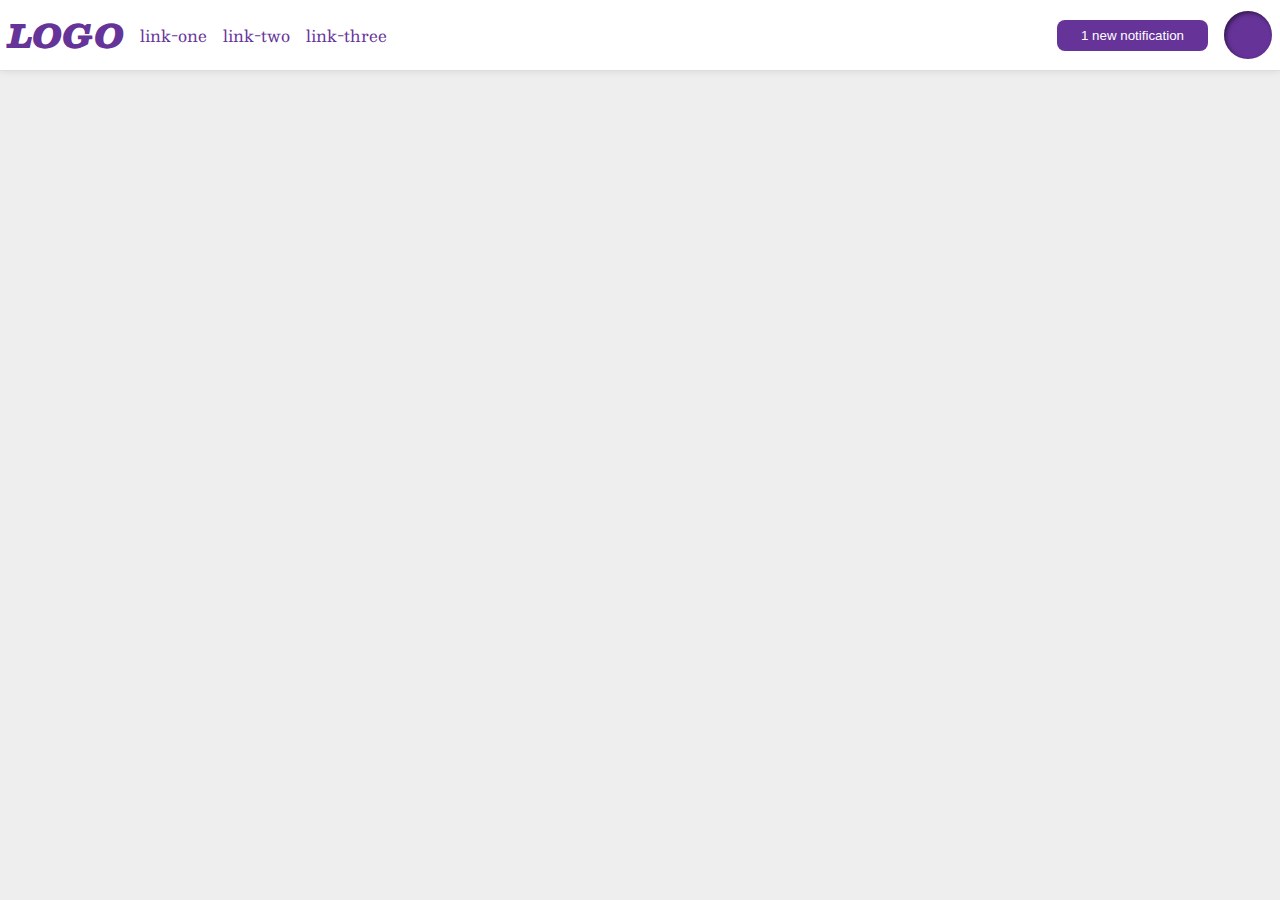
<file: flex/03-flex-header-2/index.html>
<!DOCTYPE html>
<html lang="en">
  <head>
    <meta charset="UTF-8">
    <meta http-equiv="X-UA-Compatible" content="IE=edge">
    <meta name="viewport" content="width=device-width, initial-scale=1.0">
    <title>Flex Header 2</title>
    <link rel="stylesheet" href="style.css">
  </head>
  <body>
    <div class="header">
      <div class="left">
        <div class="logo">
          LOGO
        </div>
        <ul class="links">
          <li><a href="google.com">link-one</a></li>
          <li><a href="google.com">link-two</a></li>
          <li><a href="google.com">link-three</a></li>
        </ul>
      </div>
      <div class="right">
        <button class="notifications">
          1 new notification
        </button>
        <div class="profile-image"></div>
      </div>
    </div>
  </body>
</html>
</file>
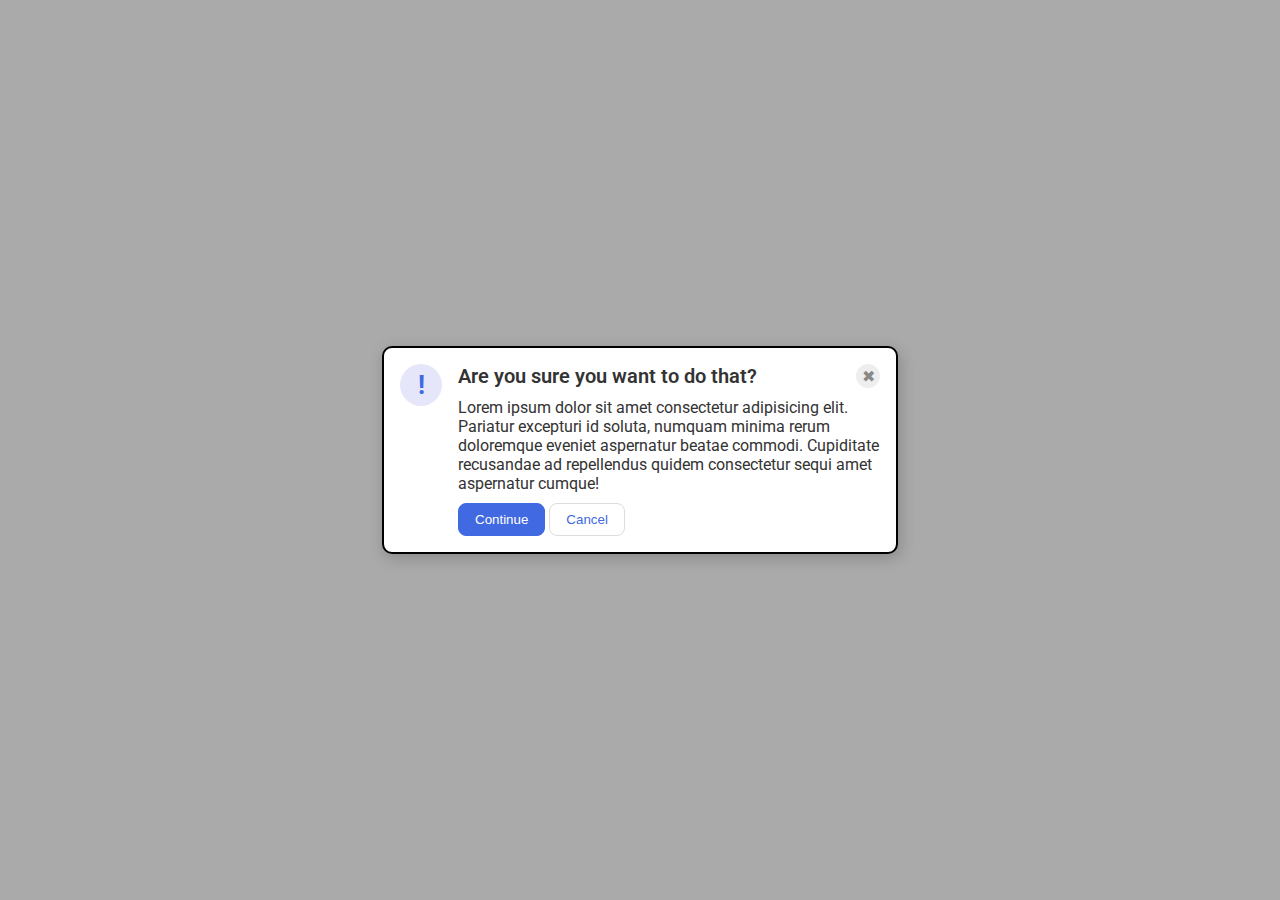
<file: flex/05-flex-modal/index.html>
<!DOCTYPE html>
<html lang="en">
  <head>
    <meta charset="UTF-8">
    <meta http-equiv="X-UA-Compatible" content="IE=edge">
    <meta name="viewport" content="width=device-width, initial-scale=1.0">
    <link rel="stylesheet" href="style.css">
    <title>Modal</title>
  </head>
  <body>
    <div class="modal">
      <div class="icon">!</div>
      <div class="container">
        <div class="header">Are you sure you want to do that?
          <div class="close-button">✖</div>
        </div>
        <div class="text">Lorem ipsum dolor sit amet consectetur adipisicing elit. Pariatur excepturi id soluta, numquam minima rerum doloremque eveniet aspernatur beatae commodi. Cupiditate recusandae ad repellendus quidem consectetur sequi amet aspernatur cumque!</div>
        <button class="continue">Continue</button>
        <button class="cancel">Cancel</button>
      </div>
    </div>
  </body>
</html>
</file>
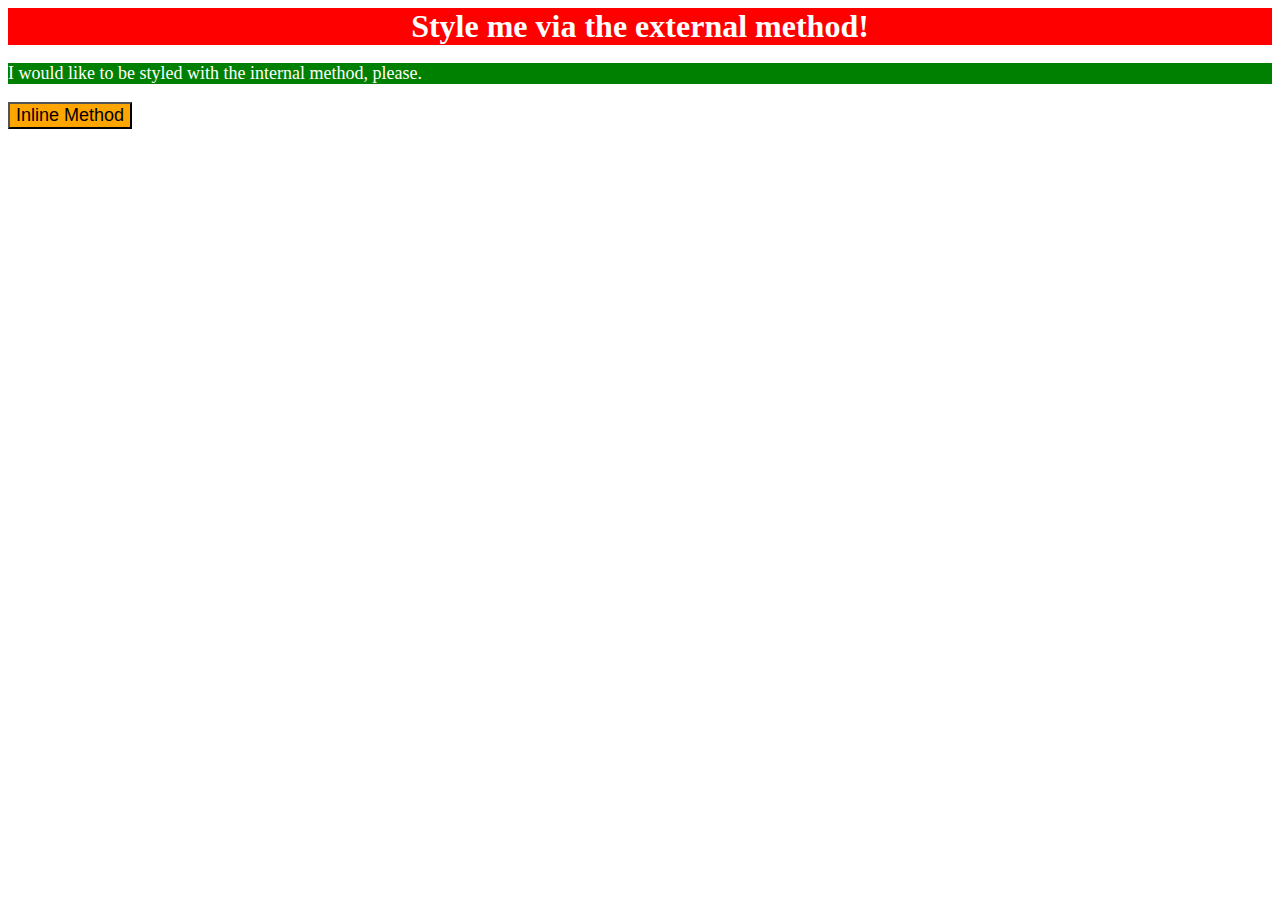
<file: foundations/01-css-methods/index.html>
<!DOCTYPE html>
<html lang="en">
  <head>
    <style>
      p {
        background-color: green;
        color: white;
        font-size: 18px;
      }
    </style>
    <link rel="stylesheet" href="./styles/styles.css">
    <meta charset="UTF-8">
    <meta http-equiv="X-UA-Compatible" content="IE=edge">
    <meta name="viewport" content="width=device-width, initial-scale=1.0">
    <title>Methods for Adding CSS</title>
  </head>
  <body>
    <div>Style me via the external method!</div>
    <p>I would like to be styled with the internal method, please.</p>
    <button style ="background-color: orange; font-size: 18px;"">Inline Method</button>
  </body>
</html>
</file>
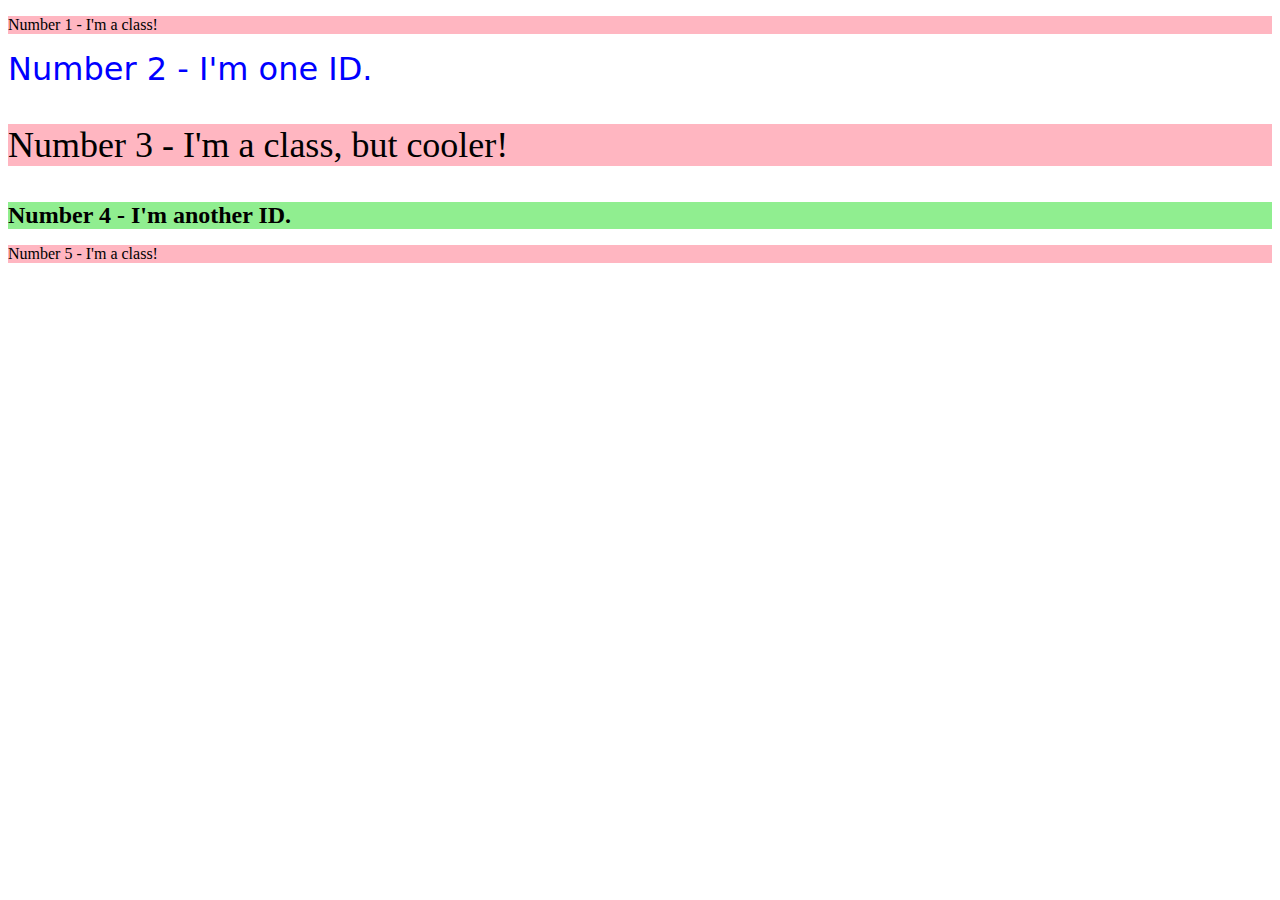
<file: foundations/02-class-id-selectors/index.html>
<!DOCTYPE html>
<html lang="en">
  <head>
    <meta charset="UTF-8">
    <meta http-equiv="X-UA-Compatible" content="IE=edge">
    <meta name="viewport" content="width=device-width, initial-scale=1.0">
    <title>Class and ID Selectors</title>
    <link rel="stylesheet" href="style.css">
  </head>
  <body>
    <p class="odd">Number 1 - I'm a class!</p>
    <div id ="blue">Number 2 - I'm one ID.</div>
    <p class="odd unique">Number 3 - I'm a class, but cooler!</p>
    <div id="green">Number 4 - I'm another ID.</div>
    <p class="odd">Number 5 - I'm a class!</p>
  </body>
</html>
</file>
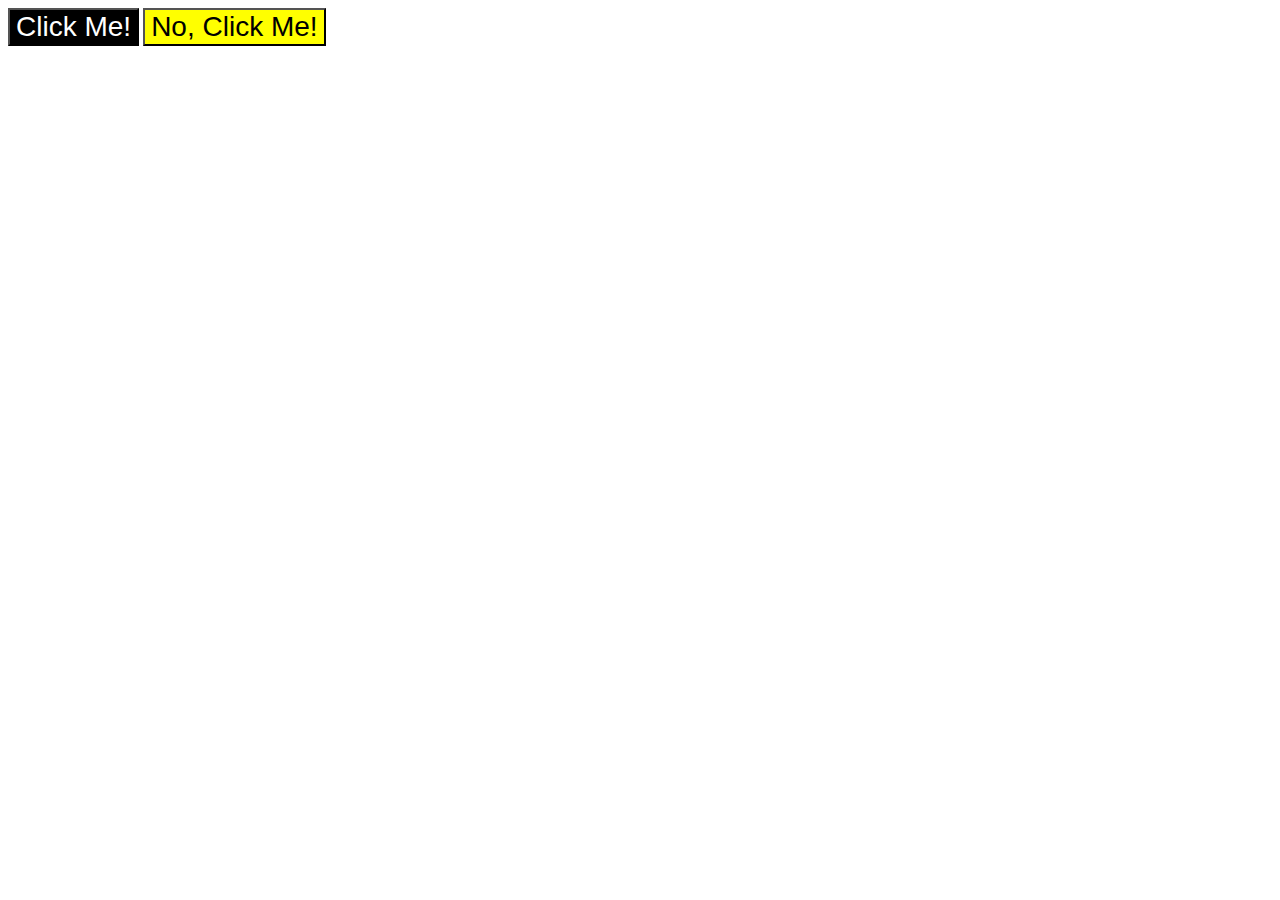
<file: foundations/03-grouping-selectors/index.html>
<!DOCTYPE html>
<html lang="en">
  <head>
    <meta charset="UTF-8">
    <meta http-equiv="X-UA-Compatible" content="IE=edge">
    <meta name="viewport" content="width=device-width, initial-scale=1.0">
    <title>Grouping Selectors</title>
    <link rel="stylesheet" href="style.css">
  </head>
  <body>
    <button class="first-button">Click Me!</button>
    <button class="second-button">No, Click Me!</button>
  </body>
</html>
</file>
<file: flex/03-flex-header-2/style.css>
/* this is some magical font-importing.  
you'll learn about it later. */
@import url('https://fonts.googleapis.com/css2?family=Besley:ital,wght@0,400;1,900&display=swap');

body {
  margin: 0;
  background: #eee;
  font-family: Besley, serif;
}

.header {
  background: white;
  border-bottom: 1px solid #ddd;
  box-shadow: 0 0 8px rgba(0,0,0,.1);
  padding: 8px;
  display: flex;
  justify-content: space-between;
}

.profile-image {
  background: rebeccapurple;
  box-shadow: inset 2px 2px 4px rgba(0,0,0,.5);
  border-radius: 50%;
  width: 48px;
  height: 48px;
}

.logo {
  color: rebeccapurple;
  font-size: 32px;
  font-weight: 900;
  font-style: italic;
}

button {
  border: none;
  border-radius: 8px;
  background: rebeccapurple;
  color: white;
  padding: 8px 24px;
}

a {
  /* this removes the line under our links */
  text-decoration: none;
  color: rebeccapurple;
}

ul {
  list-style-type: none;
  display: flex;
  margin: 0;
  padding: 0;
  gap: 16px;
}

.left, .right {
  display: flex;
  align-items: center;
  gap: 16px;
}
</file>
<file: flex/05-flex-modal/style.css>
@import url('https://fonts.googleapis.com/css2?family=Roboto:wght@400;700&display=swap');

html, body {
  height: 100%;
}

body {
  font-family: Roboto, sans-serif;
  margin: 0;
  background: #aaa;
  color: #333;
  /* I'll give you this one for free lol */
  display: flex;
  align-items: center;
  justify-content: center;
}

.modal {
  background: white;
  width: 480px;
  border-radius: 10px;
  box-shadow: 2px 4px 16px rgba(0,0,0,.2);
  display: flex;
  gap: 16px;
  padding: 16px;
  border: 2px solid black;
}

.header {
  display: flex;
  align-items: center;
  justify-content: space-between;
  font-size: 20px;
  font-weight: 600;
  margin-bottom: 10px;
}

.text {
  margin-bottom: 10px;
}

.icon {
  color: royalblue;
  font-size: 26px;
  font-weight: 700;
  background: lavender;
  width: 42px;
  height: 42px;
  border-radius: 50%;
  display: flex;
  align-items: center;
  justify-content: center;
  flex-shrink: 0;
}

.close-button {
  background: #eee;
  border-radius: 50%;
  color: #888;
  font-weight: 400;
  font-size: 16px;
  height: 24px;
  width: 24px;
  display: flex;
  align-items: center;
  justify-content: center;
}

button {
  padding: 8px 16px;
  border-radius: 8px;
}

button.continue {
  background: royalblue;
  border: 1px solid royalblue;
  color: white;
}

button.cancel {
  background: white;
  border: 1px solid #ddd;
  color: royalblue;
}
</file>
<file: foundations/01-css-methods/styles/styles.css>
div {
    background-color: red;
    color: white;
    font-size: 32px;
    text-align: center;
    font-weight: bold;
}
</file>
<file: foundations/02-class-id-selectors/style.css>
.odd {
    background-color: #ffb6c1;
}

.odd.unique {
    font-size: 36px;
}

#blue {
    color: #0000ff;
    font-size: 32px;
    font-family: Verdana, 'DejaVu Sans', sans-serif;
}

#green {
    background-color: #90ee90;
    font-size: 24px;
    font-weight: bold;
}
</file>
<file: foundations/03-grouping-selectors/style.css>
.first-button, .second-button {
    font-size: 28px;
    font-family: Helvetica, 'Times New Roman', sans-serif;
}

.first-button {
    background-color: black;
    color: white;
}

.second-button {
    background-color: yellow;
}
</file>
